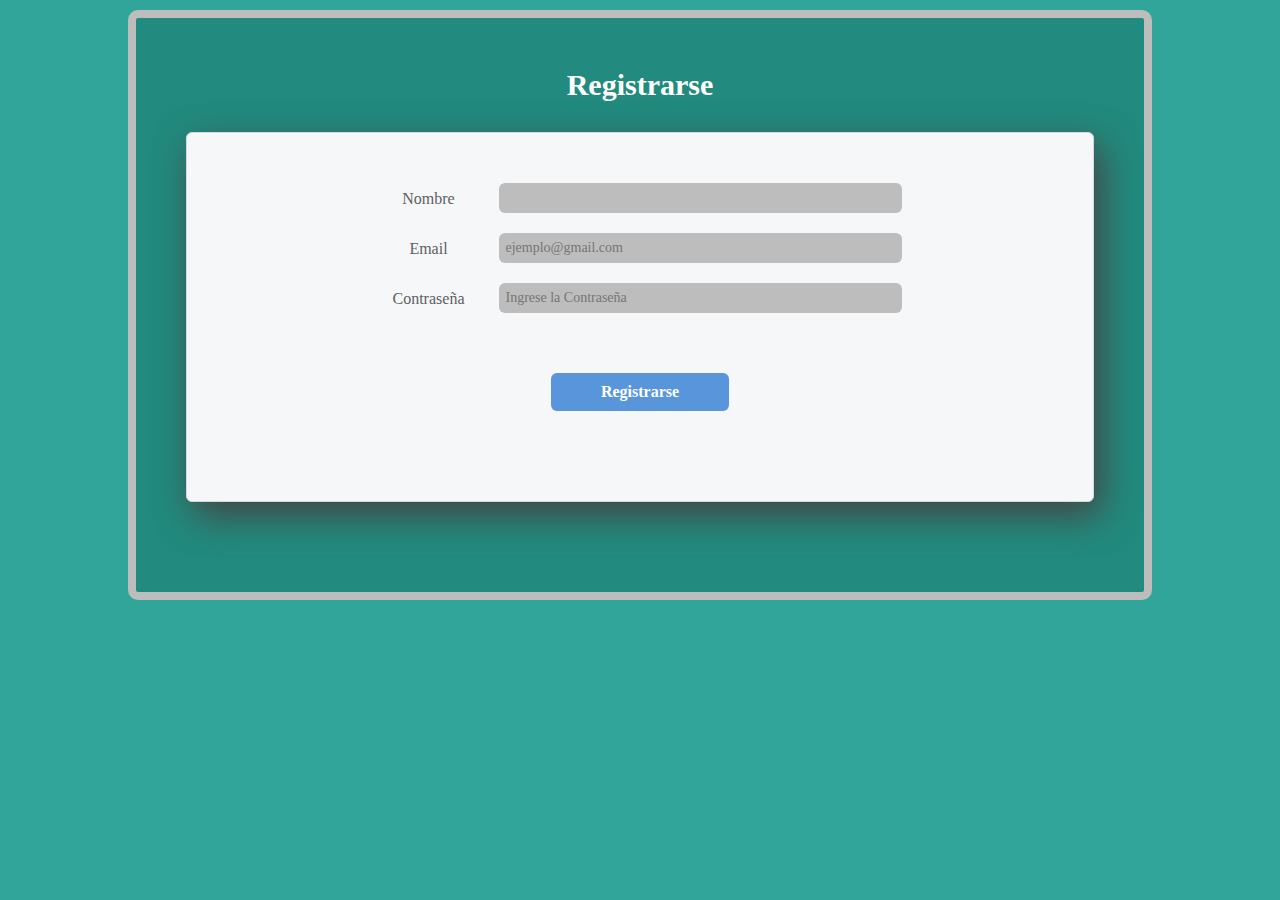
<file: electrodomesticos/registrarse/registrarse.html>
<!DOCTYPE html>
<html lang="en">
<head>
  <link rel="icon" type="text/css" href="../multimedia/paranoia.ico">
  <link rel="stylesheet" type="text/css" href="../estilo/style.css">
  <meta charset="UTF-8">
  <meta name="viewport" content="width=device-width, initial-scale=1.0">
  <title>Registrarse</title>
</head>
<body class="body-contacto">
    
    <div class="form-header">
        <h1 class="h1-contacto">Registrarse</h1>
  
        <form action="../tienda/index.html" method="get" class="formulario" id="form">
            <div class="form-row">
                <label for="name">Nombre</label>
                <input id="name" name="" type="text" required>
              </div>
              <div class="form-row">
                <label for="email">Email</label>
                <input
                  id="email"
                  name=""
                  type="email"
                  placeholder="ejemplo@gmail.com"
                  required
                  >
              </div>
              <div class="form-row">
                <label for="password">Contraseña</label>
                <input
                  id="password"
                  name=""
                  type="password"
                  placeholder="Ingrese la Contraseña"
                  required
                  >
              </div>
              
              <div class="form-row">
                <button type="submit">Registrarse</button>
              </div>
              <p class="warnings" id="warnings"></p>
        </form>
      </div>
</body>
</html>
</file>
<file: electrodomesticos/estilo/style.css>
* {
    font-family: "EB Garamond", serif;
    margin: 0;
    padding: 0;
    box-sizing: border-box;
  }

/* tienda inicio */

  /* header */
  
  .nav__responsive-ul {
      display: none;
  }
  
  .nav {
      background-color: #2CB5A8;
      padding: 0px;
  }
  
  
  
  .nav__li {
      display: inline-block;
      padding: 9px;
      color: #fff;
  }
  .nav__li:hover > a {
      color: #bbb;
  }
  
  .nav__li:hover {
      color: #bbb;
  }
  
  .nav__li a {
      color: #fff;
      text-decoration: none;
  }
  
  .nav__li i {
      width: 30px;
      box-sizing: border-box;
      text-align: right;
      margin-right: 5px;
  }
  
  .nav__responsive-buttom-container {
      position: absolute;
      width: 100%;
      font-size: 25px;
      background-color: #2CB5A8;
      margin-top: -64px;
      z-index: 100;
  }
  .nav__responsive-buttom {
      padding: 6px 20px;
      text-align: right;
      width: 100%;
      color: #bdbdbd;
  }
  
  /* Main */
  
  .titulo{
      margin-top: 300px;
      padding: 20px;
      background-color: #2CB5A8;
      color: #bdbdbd;
      border-radius: 6px;
  }
  
  
  .contenido{
      text-align: center;
      background-color: #2CB5A8;
      background-image: url(../multimedia/electrodomestico.jpg);
      padding: 200px;
  }
  
  .contenedor-del-boton{
      margin-top: 100px;
      text-align: center;
  }
  
  .contenedor-del-boton a{
      background-color: #32a59a;
      text-decoration: none;
      color: #bdbdbd;
      padding: 30px;
      margin: 10px;
      border-radius: 10%;
      display: inline-block;
  }
  
  /* Footer */
  
  footer{
      background-color: #2CB5A8;
      padding: 200px;
      text-align: center;
  }
  .creator {
      color: white;
  
  }
  
  .signosdepregunta {
      color: white;
  }
  
    /* @media */
  
  
  @media only screen and (max-width: 1200px) {
      .nav__ul {
          display: none;
      }
      .nav{
          height: 37px;
          width: 100%;
  
      }
  
      .nav__responsive-ul {
          display: block;
          position: absolute;
          width: 100%;
          margin-top: 37px;
          padding-top: 27px;
          height: 37px;
      }
      .nav__li-container {
          position: relative;
          top: -1200px;
          height: calc(100vh - 64px);
          background-color: #32a59a;
          transition: all 1s;
          z-index: 1;
          width: 75%;
          padding-top: 27px;
      }
  
      .nav__responsive-li {
          width: 100%;
          padding: 9px 20px;
      }
      .nav__responsive-li i {
          box-sizing: border-box;
          text-align: center;
          margin-right: 5px;
          width: 30px;
          color: #fff;
      }
      .nav__responsive-li a {
          color: #bdbdbd;
          text-decoration: none;
      }
  
      .nav__responsive-ul:hover > .nav__li-container{
          top: -27px;
      }
  
      .contenido{
              text-align: center;
              background-color: #32a59a;
              background-image: url(../multimedia/electrodomestico.jpg);
              padding: 10px;
      }
  
      
  }
  
    /* contacto */

  
    .body-contacto {
        color: #5d6063;
        background-color: #32a59a;
        font-family: "Helvetica", "Arial", sans-serif;
        font-size: 16px;
      }
      
      /* Encabezado */
      
      .h1-contacto {
        color: #fff;
      }
    
      .form-header {
        text-align: center;
        background-color: #228a7e;
        border-radius: 10px;
        width: 80%;
        margin: 10px auto;
        padding: 50px;
        border: 8px solid #bdbdbd;
      }
      
      .form-header h1 {
        font-size: 30px;
        margin-bottom: 20px;
      }
      
      /*  Formulario */
      
      .formulario {
        background-color: #f6f7f8;
        border: 1px solid #d6d9dc;
        border-radius: 6px;
        justify-content: center;
        width: 100%;
        padding: 50px;
        margin: 30px 0 40px 0;
        box-shadow: 7px 13px 37px #454343;
      }
      /*  Campos del Formulario */
    
    .form-row {
        margin-bottom: 10px;
        display: flex;
        justify-content: center;
        flex-direction: column;
        flex-wrap: wrap;
      }
      
      .form-row input[type="text"],
      .form-row input[type="email"],
      .form-row input[type="password"] {
        background-color: #bdbdbd;
        border: 0;
        border-radius: 6px;
        width: 100%;
        padding: 7px;
        font-size: 14px;
      }
      
      .form-row label {
        margin-bottom: 3px;
        text-align: initial;
      }
      
      .form-row button:hover {
        background-color: #76aeed;
      }
      
      
    .form-row button:active {
        background-color: #407fc7;
      }
      
      .form-row button {
        font-size: 16px;
        font-weight: bold;
      
      
        color: #ffffff;
        background-color: #5995da;
      
      
        border: none;
        border-radius: 6px;
      
      
        padding: 10px 50px;
        cursor: pointer;
        
      }
      
      .warnings{
        width: 200px;
        text-align: center;
        margin: auto;
        color: #ff0000;
        padding-top: 20px;
      }
    
    
      /* Para Pantallas de más de 700px  */
      @media only screen and (min-width: 700px) {
        .form-header {
          padding: 50px;
        }
      
        .form-row {
          flex-direction: row;
          align-items: flex-start;
          margin-bottom: 20px;
        }
    
        .form-row input[type="text"],
        .form-row input[type="email"],
          .form-row input[type="password"] {
          width: 50%;
          height: initial;
        }
    .form-row label {
          text-align: center;
          width: 120px;
          margin-top: 7px;
          padding-right: 20px;
        }
      }
    
    .form-row textarea {
        font-family: "Helvetica", "Arial", sans-serif;
        font-size: 14px;
        background-color: #bdbdbd;
        border: 0;
        border-radius: 6px;
        min-height: 200px;
        margin-bottom: 10px;
        padding: 7px;
        resize: none;
      
        width: 100%;
      }
    
        .form-row textarea {
          width: 250px;
        }
    
          
        .form-row button {
          margin-top: 40px;
    }
  
    /* catalogo */

    .h1-catalogo {
        color: #fff;
    }
    
    .body-catalogo{
        background-color: #228a7e;
        margin: 0 auto;
        max-width: 1200px;
        font-family: 'Lato';
        color: #fff;
    }
    
    .icon-cart{
        width: 40px;
        height: 40px;
        stroke: #fff;
    }
    
    .icon-cart:hover{
        cursor: pointer;
    }
    
    img{
        max-width: 100%;
    }
    
    /* Header */
    .header-catalogo{
        display: flex;
        justify-content: space-between;
        padding: 30px 0 40px 0;
    }
    
    .container-icon{
        position: relative;
    }
    
    .count-products{
        position: absolute;
        top: 55%;
        right: 0;
    
        background-color: #000;
        color: #fff;
        width: 25px;
        height: 25px;
    
        display: flex;
        justify-content: center;
        align-items: center;
        border-radius: 50%;
    }
    
    #contador-productos{
        font-size: 12px;
    }
    
    .container-cart-products{
        position: absolute;
        top: 50px;
        right: 0;
    
        background-color: #191919;
        width: 400px;
        z-index: 1;
        box-shadow: 0 10px 20px rgba(0, 0, 0, 0.20);
        border-radius: 10px;
        border: solid #fff;
        
    }
    
    .cart-product{
        display: flex;
        align-items: center;
        justify-content: space-between;
        padding: 30px;
    
        border-bottom: 1px solid rgba(0, 0, 0, 0.20);
    
    }
    
    .info-cart-product{
        display: flex;
        justify-content: space-between;
        flex: 0.8;
    }
    
    .titulo-producto-carrito{
        font-size: 20px;
    }
    
    .precio-producto-carrito{
        font-weight: 700;
        font-size: 20px;
        margin-left: 10px;
    }
    
    .cantidad-producto-carrito{
        font-weight: 400;
        font-size: 20px;
    }
    
    .icon-close{
        width: 25px;
        height: 25px;
    }
    
    .icon-close:hover{
        stroke: red;
        cursor: pointer;
    }
    
    .cart-total{
        display: flex;
        justify-content: center;
        align-items: center;
        padding: 20px 0;
        gap: 20px;
    }
    
    .cart-total h3{
        font-size: 20px;
        font-weight: 700;
    }
    
    .total-pagar{
        font-size: 20px;
        font-weight: 900;
    }
    
    .hidden-cart{
        display: none;
    }
    
    
    
    
    /* Main */
    .container-items{
        display: grid;
        grid-template-columns: repeat(auto-fill, minmax(300px,1fr));
        grid-template-rows: 600px;
        gap: 20px;
    }
    
    .item{
        border-radius: 10px;
    }
    
    .item:hover{
        box-shadow: 0 10px 20px rgba(0, 0, 0, 0.20);
    }
    
    .item img{
        width: 100%;
        height: 400px;
        object-fit: cover;
        border-radius: 10px 10px 0 0;
        transition: all .5s;
    }
    
    .item figure{
        overflow: hidden;
    }
    
    .item:hover img{
        transform: scale(1.2);
    }
    
    .info-product{
        padding: 15px 30px;
        line-height: 2;
        display: flex;
        flex-direction: column;
        gap: 10px;
    }
    
    .price{
        font-size: 18px;
        font-weight: 900;
    }
    
    .info-product button{
        border: none;
        background: none;
        background-color: #0e302c;
        color: #fff;
        padding: 15px 10px;
        cursor: pointer;
    }

    /* reseñas */

    .reviews-section {
        padding: 20px;
        background-color: #14524b;
        border: solid #191919;
      }
      
      .reviews-section h2 {
        text-align: center;
        font-size: 1.5em;
        margin-bottom: 20px;
      }
      
      .reviews-grid {
        display: grid;
        grid-template-columns: repeat(auto-fit, minmax(250px, 1fr));
        gap: 20px;
      }
      
      .review {
        background-color: #191919;
        padding: 15px;
        border-radius: 8px;
        box-shadow: 0 4px 8px rgba(0, 0, 0, 0.1);
      }
      
      .review p:first-child {
        font-size: 1.1em;
        margin-bottom: 10px;
      }
      
      .review p:last-child {
        text-align: right;
        font-style: italic;
        color: #555;
      }
</file>
